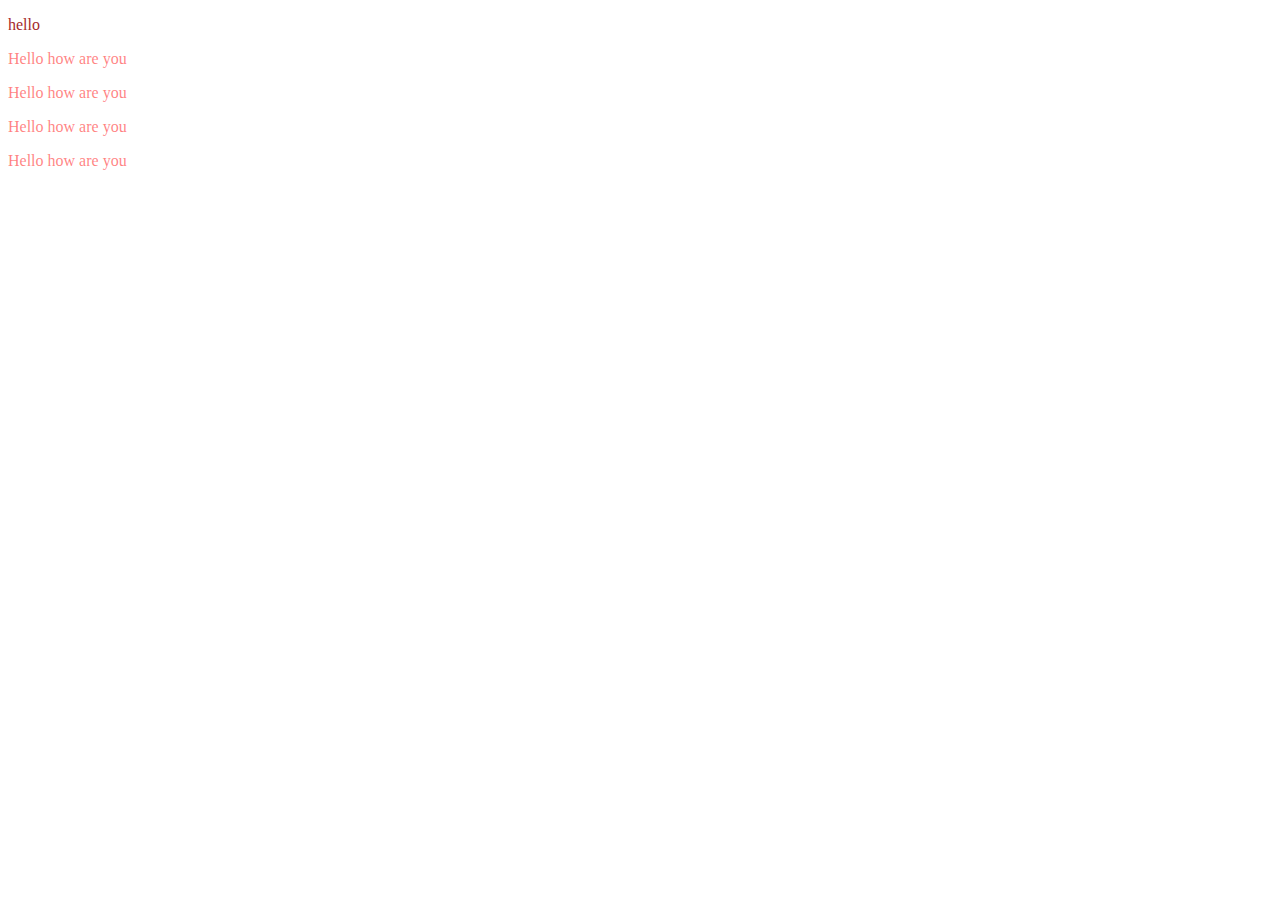
<file: CSS/index.html>
<!DOCTYPE html>
<html lang="en">
<head>
    <meta charset="UTF-8">
    <meta name="viewport" content="width=device-width, initial-scale=1.0">
    <title>Document</title>
    <link rel="stylesheet" href="index.css">    <!--It is inline css-->

    <style>                         
        body {

        }
    </style>                                     <!--It is inline css-->

</head>
<body>
 <p style="color: brown;">hello</p>             <!--It is inline css-->

 <p id="first">Hello how are you</p>
 <p id="second">Hello how are you</p>

 <p class="a">Hello how are you</p>
 <p class="b">Hello how are you</p>
</body>
</html>
</file>
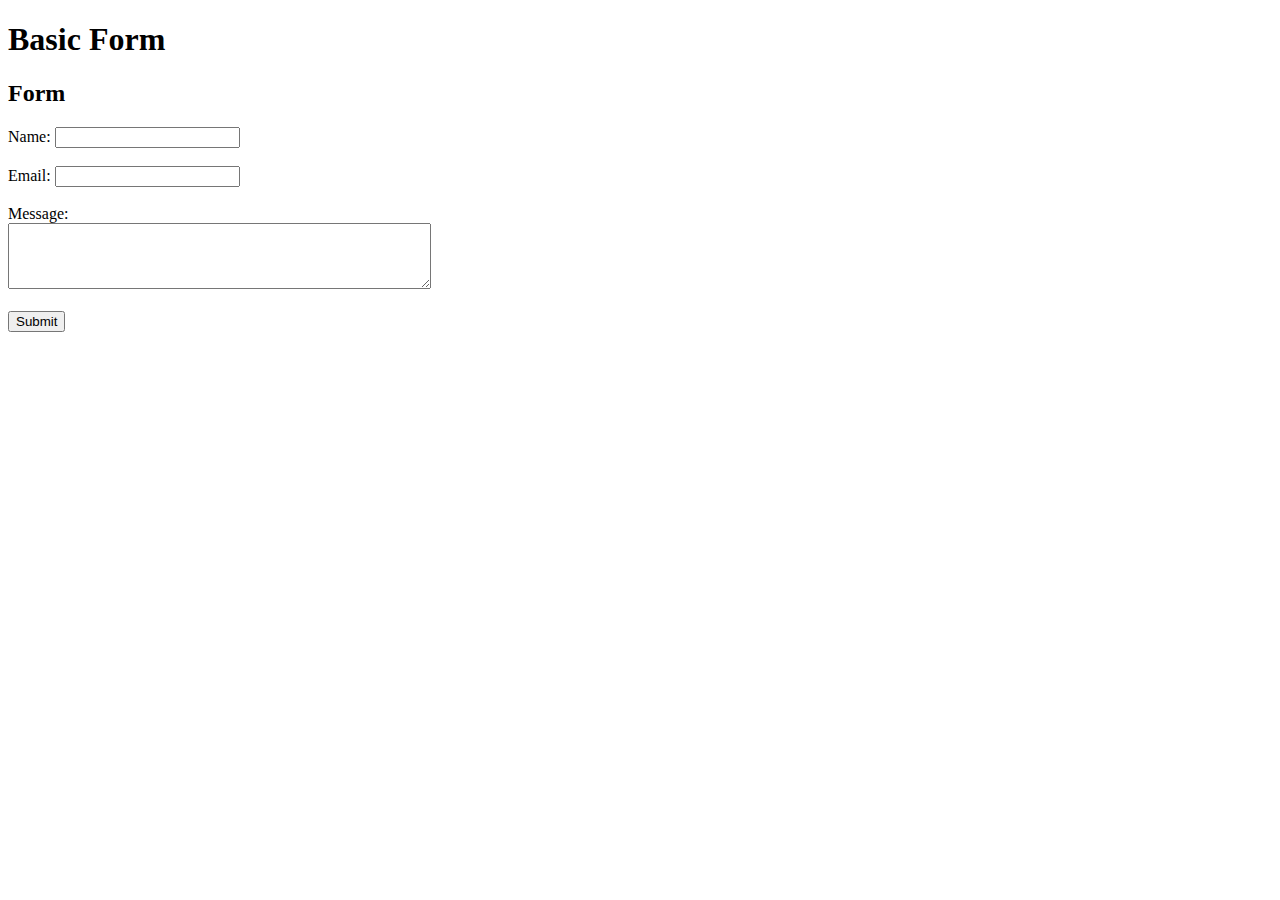
<file: HTML/Form.html>
<!DOCTYPE html>
<html lang="en">
<head>
    <meta charset="UTF-8">
    <meta name="viewport" content="width=device-width, initial-scale=1.0">
    <title> Basic Form</title>
</head>
<body>
    <h1>Basic Form</h1>
    <!-- Form -->
    <h2>Form</h2>
    <form action="/submit" method="POST">
        <label for="name">Name:</label>
        <input type="text" id="name" name="name"><br><br>

        <label for="email">Email:</label>
        <input type="email" id="email" name="email"><br><br>

        <label for="message">Message:</label><br>
        <textarea id="message" name="message" rows="4" cols="50"></textarea><br><br>

        <input type="submit" value="Submit">
    </form>
</body>
</html>
</file>
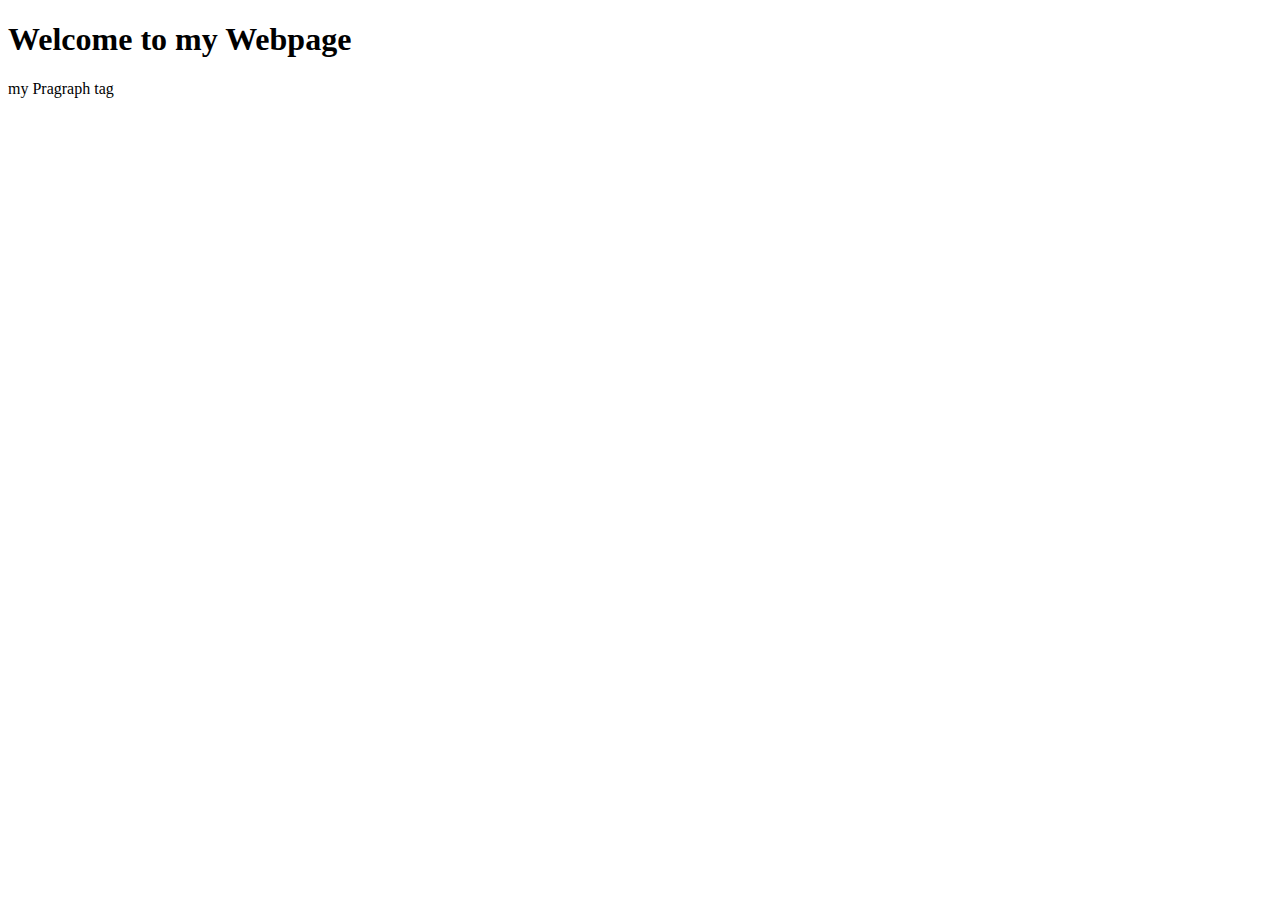
<file: HTML/htmlStructure.html>
<!DOCTYPE html>
<html lang="en">
<head>
    <meta charset="UTF-8">
    <meta name="viewport" content="width=device-width, initial-scale=1.0">
    <title>My First Html Webpage</title>
</head>
<body>
    <h1>Welcome to my Webpage</h1>

    <p>my Pragraph tag</p>
</body>
</html>
</file>
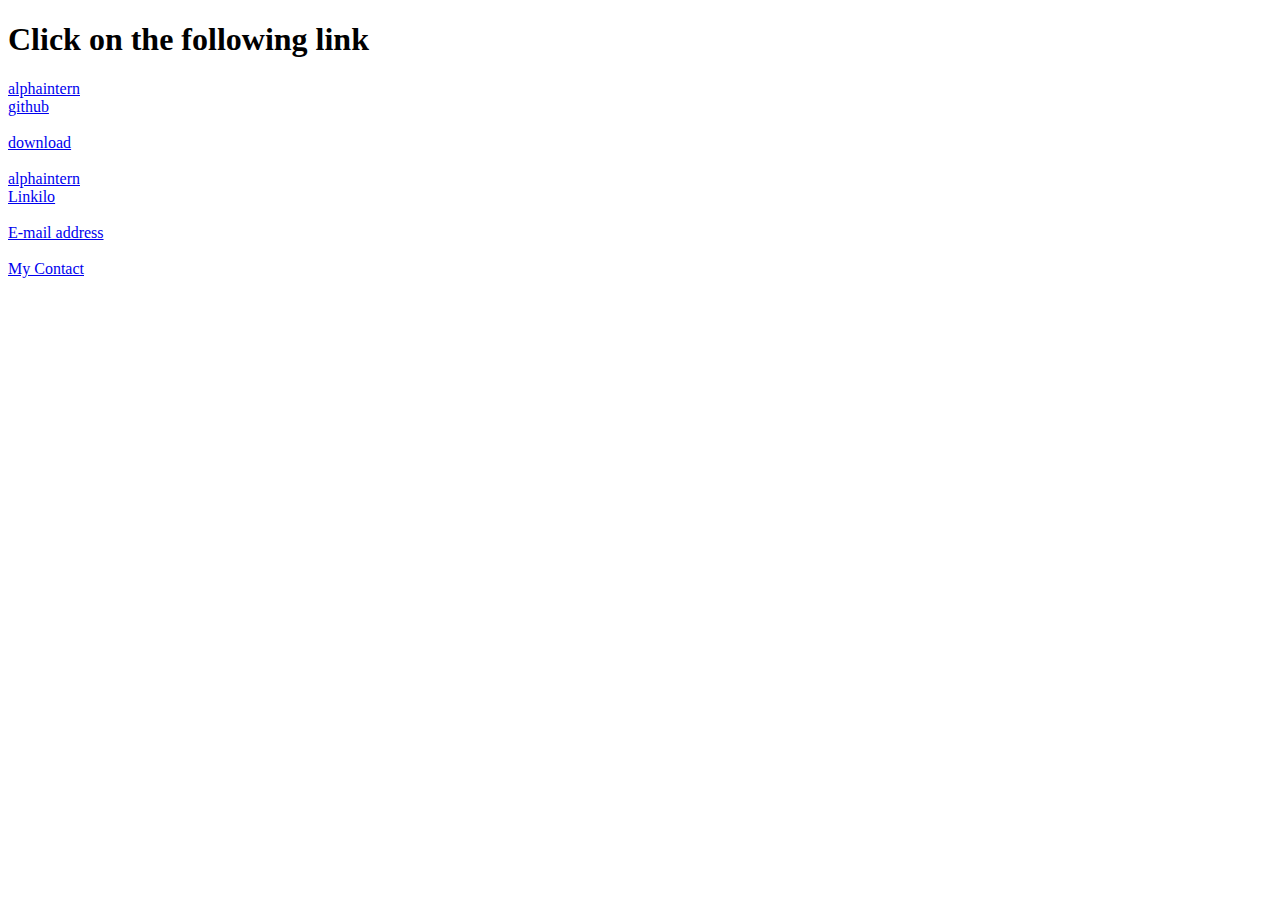
<file: HTML/Hyperlink.html>
<!DOCTYPE html>
<html lang="en">
<head>
    <meta charset="UTF-8">
    <meta name="viewport" content="width=device-width, initial-scale=1.0">
    <title>Hyperlinks with Specific Attributes</title>
</head>
<body>

    <h1>Click on the following link</h1> 
      <a href = "https://alphaintern.in/">alphaintern</a> 

      <br>

      <a href="https://github.com/" target="_blank">github</a>

      <br>
      <br>

      <a href="data/info.txt" download>download</a>   <!--  Use for Download file  -->
        
    </a>

    <br>
    <br>
    <a href="https://alphaintern.in/" title="This is a link to the alphaintern website">alphaintern</a>

    <br>
    <a href="https://www.linkilo.co/" title="This is a link to the Linkilo's website">Linkilo</a>

    <br>
    <br>
    <a href="mailto:akhlaquerahman7860@gmail.com">E-mail address</a>    <!--  Use for e-mail find  -->
    <br>
    <br>
    
    <a href="tel:9631901329">My Contact</a>                             <!--  Use for Contact number gives  -->
    
</body>
</html>
</file>
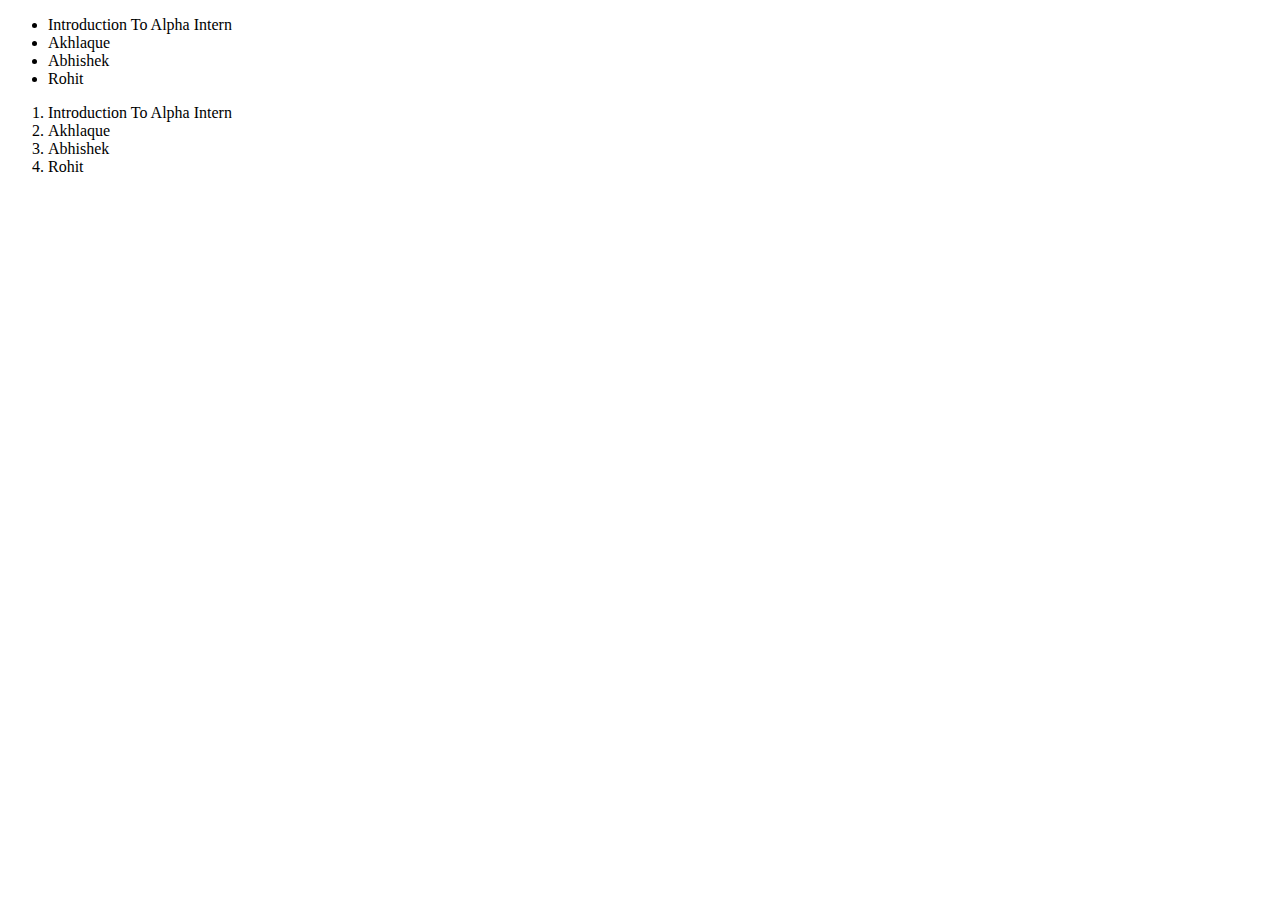
<file: HTML/List.html>
<!DOCTYPE html>
<html lang="en">
<head>
    <meta charset="UTF-8">
    <meta name="viewport" content="width=device-width, initial-scale=1.0">
    <title>List In html</title>
</head>
<body>

    <ul>      <!--Unorder List html-->

        <li>Introduction To Alpha Intern</li>   <!--  .  -->
        
             <li>Akhlaque</li>        <!--  .  -->
             <li>Abhishek</li>        <!--  .  -->
             <li>Rohit</li>           <!--  .  -->

        

    </ul>

    <ol>       <!--Order List html-->

        <li>Introduction To Alpha Intern</li>   <!--  1  -->
        
             <li>Akhlaque</li>         <!--  1  -->
             <li>Abhishek</li>         <!--  2  -->
             <li>Rohit</li>            <!--  3  -->

        

    </ol>
    
</body>
</html>
</file>
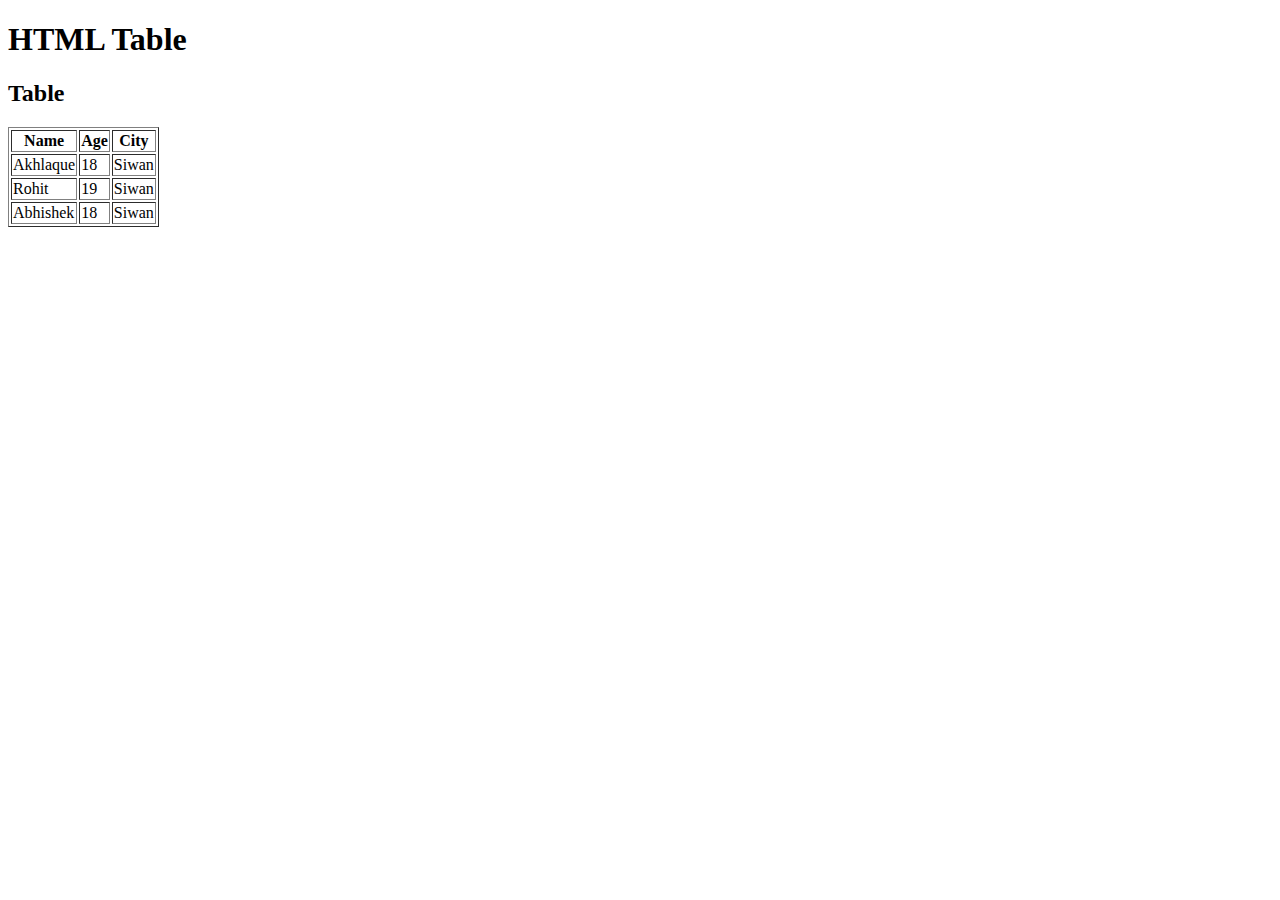
<file: HTML/Table.html>
<!DOCTYPE html>
<html lang="en">
<head>
    <meta charset="UTF-8">
    <meta name="viewport" content="width=device-width, initial-scale=1.0">
    <title>HTML Table</title>
</head>
<body>
    <h1>HTML Table</h1>

    <!-- Table -->
    <h2>Table</h2>
    <table border>
        <thead>
            <tr>
                <th>Name</th>
                <th>Age</th>
                <th>City</th>
            </tr>
        </thead>
        <tbody>
            <tr>
                <td>Akhlaque</td>
                <td>18</td>
                <td>Siwan</td>
            </tr>
            <tr>
                <td>Rohit</td>
                <td>19</td>
                <td>Siwan</td>
            </tr>
            <tr>
                <td>Abhishek</td>
                <td>18</td>
                <td>Siwan</td>
            </tr>
        </tbody>
    </table>
</file>
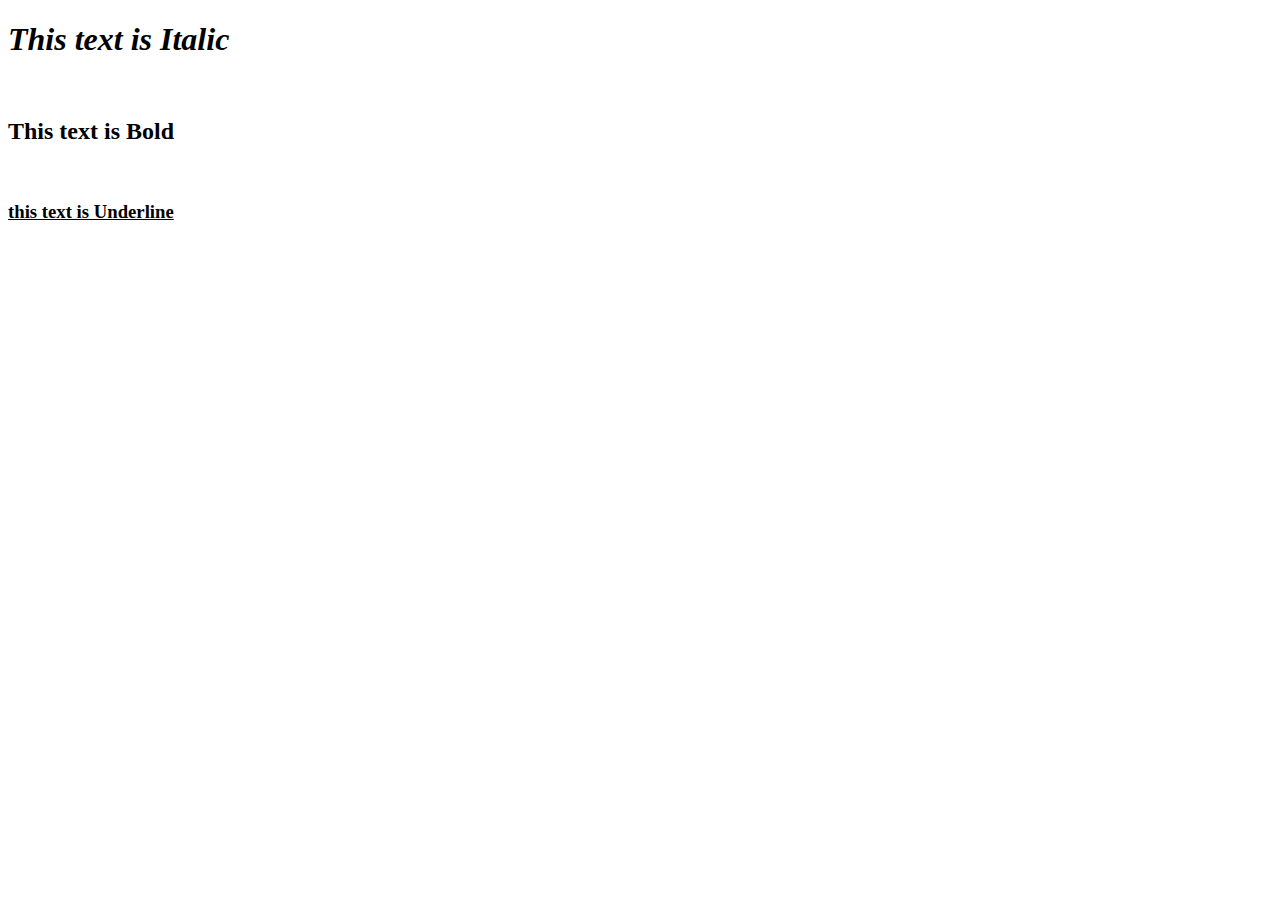
<file: HTML/TextFormating.html>
<!DOCTYPE html>
<html lang="en">
<head>
    <meta charset="UTF-8">
    <meta name="viewport" content="width=device-width, initial-scale=1.0">
    <title>Text Formating</title>
</head>
<body>

    <h1><i>This text is Italic</i></h1>         <!--  Italic  -->
    
    <br>       <!--  Use for New Line  -->
    
    <h2><b>This text is Bold</b></h2>            <!--  Bold  -->

    <br>       <!--  Use for New line  -->
    
    <h3><u>this text is Underline</u></h3>       <!--  Underline  -->
</body>
</html>
</file>
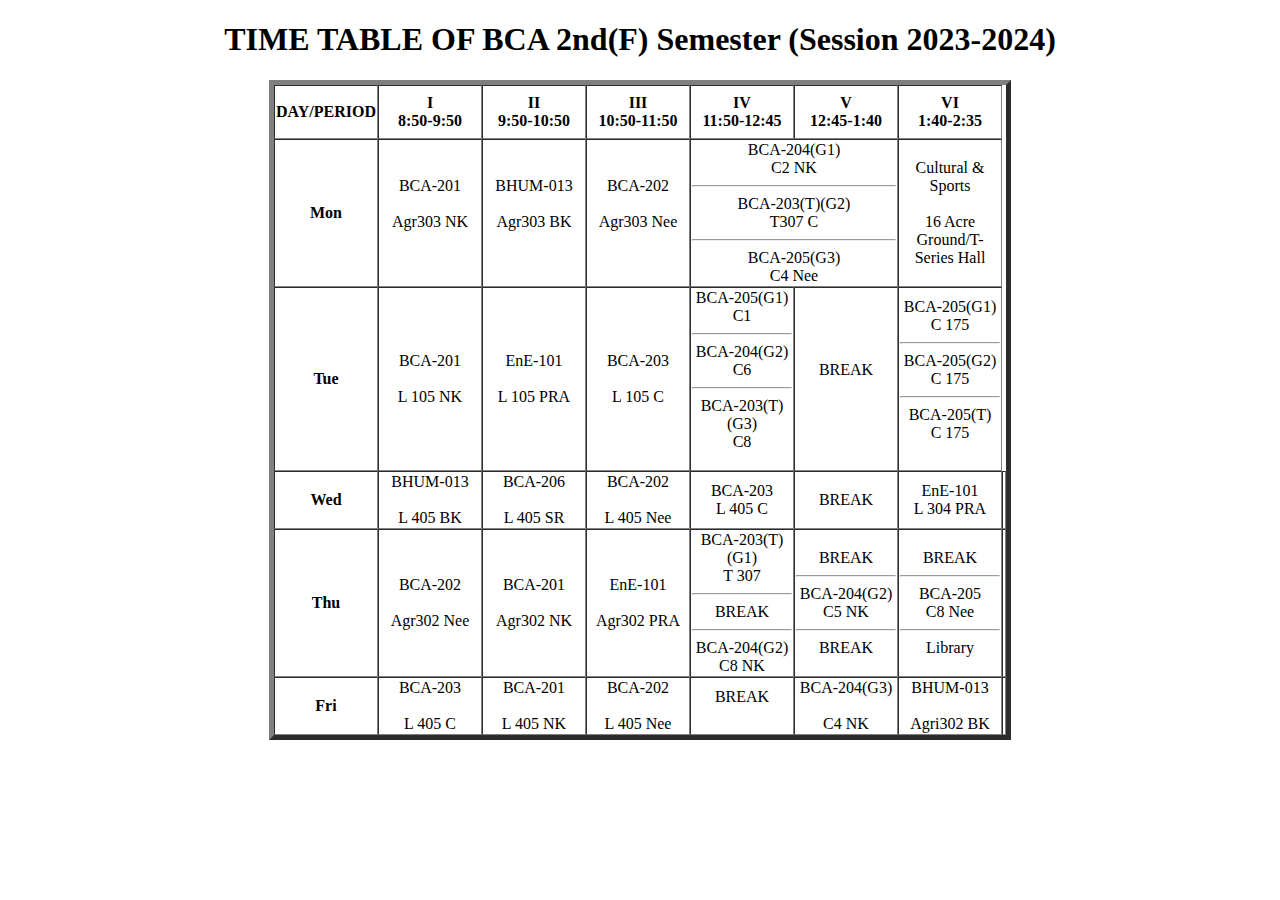
<file: HTML/TimeTable.html>
<!DOCTYPE html>
<html lang="en">
<head>
    <meta charset="UTF-8">
    <meta name="viewport" content="width=device-width, initial-scale=1.0">
    <title>TIME TABLe</title>
</head>
<body>
<center><h1>TIME TABLE OF BCA 2nd(F) Semester (Session 2023-2024)</h1></center>

    <table border="5" cellspacing ="0"align="center">

        <tr>
            <td align="center" height="50" width="100">
                <b>DAY/PERIOD</b></td>


             <td align="center" height="50" width="100">
                        <b>I<br>8:50-9:50</b></td>

             <td align="center" height="50" width="100">
                        <b>II<br>9:50-10:50</b></td>
             
              <td align="center" height="50" width="100">
                         <b>III<br>10:50-11:50</b></td>
                        
              <td align="center" height="50" width="100">
                         <b>IV<br>11:50-12:45</b></td>
                                
               <td align="center" height="50" width="100">
                          <b>V<br>12:45-1:40</b><br></td>     
                <td align="center" height="50" width="100">
                          <b>VI<br>1:40-2:35</b><br></td>                          

            </td>
        </tr>

        <tr>
            <td
            align="center" height="50">
             <b>Mon</b>
            </td>
            <td
            align="center" height="50">BCA-201<br><br>
            Agr303     NK
            <br><br>
             
            </td>
            <td
            align="center" height="50">BHUM-013<br><br>
             Agr303     BK
            <br><br>
             
            </td>
            <td
            align="center" height="50">BCA-202<br><br>
            Agr303     Nee
            
            <br><br>
           
            </td>
            <td
               colspan="2"  align="center" height="50">BCA-204(G1)<br>
               C2       NK
               <hr>
               BCA-203(T)(G2)<br>
               T307 C
               <hr>
               BCA-205(G3)<br>
               C4 Nee

             
            </td>
            <td
            align="center" height="50">Cultural & Sports<br><br>
            16 Acre Ground/T-Series Hall
             
            </td>
        </tr>

        <tr>
            <td
            align="center" height="50">
             <b>Tue</b>
            </td>
            <td
            align="center" height="50">BCA-201<br><br>
            L 105  NK
            </td>
            <td
            align="center" height="50">EnE-101<br><br>
            L 105  PRA
            </td>
            <td
            align="center" height="50">BCA-203<br><br>
            L 105  C
            </td>
            <td
            align="center" height="50">BCA-205(G1)<br>C1<hr>
            BCA-204(G2)<br>C6<hr>
            BCA-203(T)(G3)<br>C8<br><br>
            </td>
            <td
            align="center" height="50">BREAK<br><br>
            </td>
            <td
            align="center" height="50">BCA-205(G1)<br>C 175<hr>
            BCA-205(G2)<br>C 175<hr>
            BCA-205(T)<br>C 175<br><br>
            </td>
        </tr>

        <tr>
            <td
            align="center" height="50">
             <b>Wed</b>
            </td>
            <td
            align="center" height="50">BHUM-013<br><br>
            L 405  BK
            </td>
            <td
            align="center" height="50">BCA-206<br><br>
            L 405  SR
            </td>
            <td
            align="center" height="50">BCA-202<br><br>
            L 405  Nee
            </td>
            <td
            <td
            align="center" height="50">BCA-203<br>
            L 405  C
            </td>
            <td
            align="center" height="50">BREAK<br>
            </td>
            <td
            align="center" height="50">EnE-101<br>
            L 304  PRA
            </td>
            <td
        </tr>

        <tr>
            <td
            align="center" height="50">
             <b>Thu</b>
            </td>
            <td
            align="center" height="50">BCA-202<br><br>
            Agr302     Nee
            </td>
            <td
            align="center" height="50">BCA-201<br><br>
            Agr302     NK
            </td>
            <td
            align="center" height="50">EnE-101<br><br>
            Agr302     PRA
            </td>
            <td
            <td
            align="center" height="50">BCA-203(T)(G1)<br>T 307
            <hr>
            BREAK<hr>
            BCA-204(G2)<br>
            C8    NK
            <br>
            </td>
            <td
            align="center" height="50">BREAK<hr>
            BCA-204(G2)<br>C5 NK<hr>
            BREAK
            <br>
            </td>
            <td
            align="center" height="50">BREAK<hr>
            BCA-205<br>
            C8    Nee<hr>
            Library
            <br>

            
            </td>
            <td
        </tr>

        <tr>
            <td
            align="center" height="50">
             <b>Fri</b>
            </td>
            <td
            align="center" height="50">BCA-203<br><br>
            L 405  C
            </td>
            <td
            align="center" height="50">BCA-201<br><br>
            L 405  NK
            </td>
            <td
            align="center" height="50">BCA-202<br><br>
            L 405  Nee
            </td>
            <td
            <td
            align="center" height="50">BREAK<br><br>
            </td>
            <td
            align="center" height="50">BCA-204(G3)<br><br>
            C4  NK
            </td>
            <td
            align="center" height="50">BHUM-013<br><br>
            Agri302  BK
            </td>
            <td
        </tr>
</body>
</html>
</file>
<file: CSS/index.css>
p{
    /* color: #000;
    color: rgb(255, green, blue); */
    color: rgba(255, 0, 0, 0.5);
}
</file>
